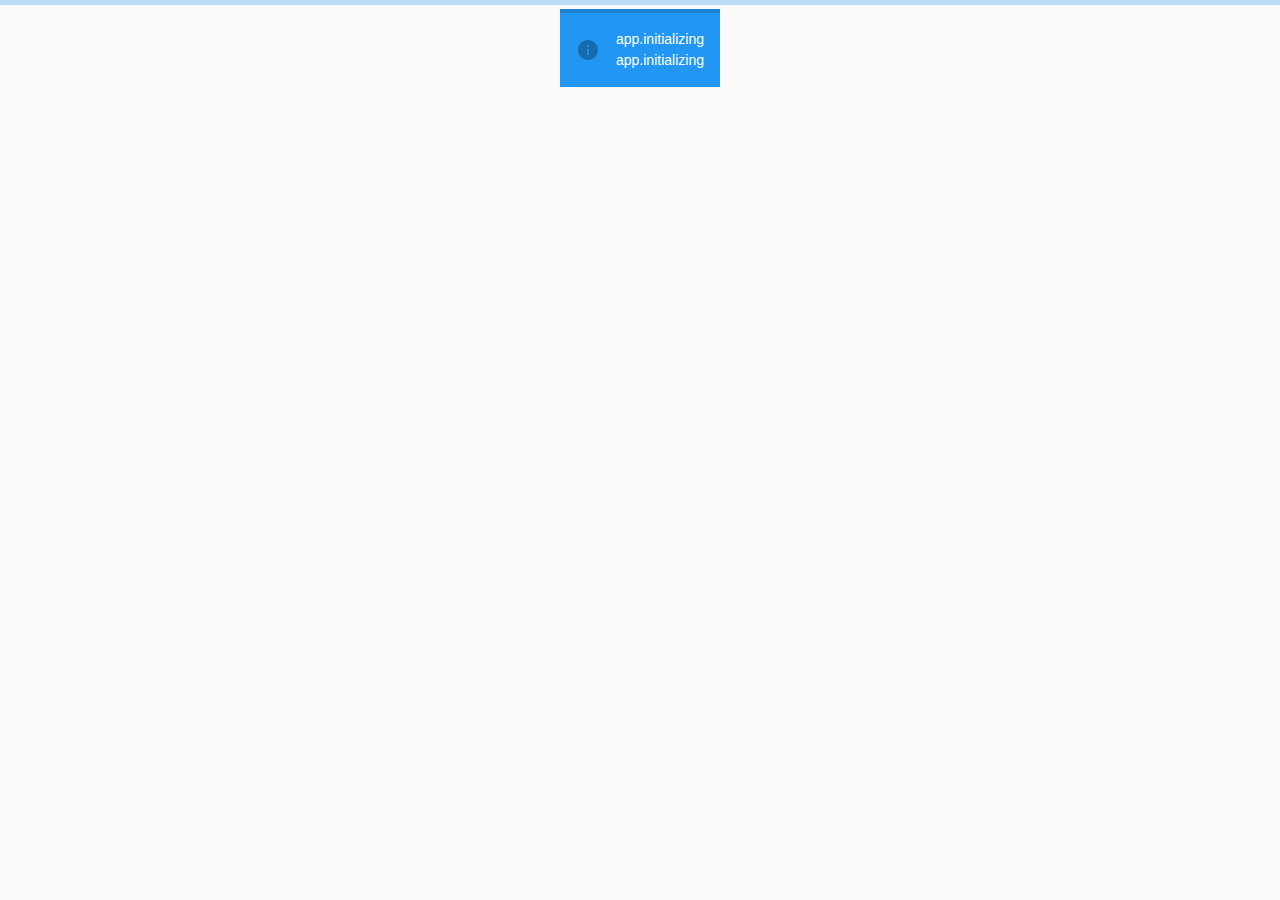
<file: index.html>
<!DOCTYPE html><html lang=en><head><meta charset=utf-8><meta http-equiv=X-UA-Compatible content="IE=edge"><meta name=viewport content="width=device-width,initial-scale=1"><title>PT-Plugin-Plus</title><link rel=stylesheet href=./libs/materialIcons/style.css><link rel=stylesheet href=./assets/options.css><link rel=icon type=image/x-icon href=./assets/icon-19.png><script src=./libs/jquery/jquery-3.3.1.min.js></script><script src=./libs/Base64.js></script><link href=/css/chunk-00c224c8.5388432c.css rel=prefetch><link href=/css/chunk-00ffdc2c.137627e7.css rel=prefetch><link href=/css/chunk-06b4805d.c3b506b1.css rel=prefetch><link href=/css/chunk-30a2520e.78e26da9.css rel=prefetch><link href=/css/chunk-36e76a72.90d152e1.css rel=prefetch><link href=/css/chunk-387472cc.153ab7fd.css rel=prefetch><link href=/css/chunk-471ed864.75d2ef7d.css rel=prefetch><link href=/css/chunk-48e863ed.364adcc9.css rel=prefetch><link href=/css/chunk-4b365db4.6a213a33.css rel=prefetch><link href=/css/chunk-6d8b1e38.78a237b6.css rel=prefetch><link href=/css/chunk-6e26f474.d3e9904b.css rel=prefetch><link href=/css/chunk-70379121.fcfc84ba.css rel=prefetch><link href=/css/chunk-71b44410.76947aa9.css rel=prefetch><link href=/css/chunk-80b0e264.1aabb9af.css rel=prefetch><link href=/css/chunk-e50e5b7c.e4b1b7c7.css rel=prefetch><link href=/js/chunk-00c224c8.c625fb17.js rel=prefetch><link href=/js/chunk-00ffdc2c.a77e8af8.js rel=prefetch><link href=/js/chunk-06b4805d.69deb976.js rel=prefetch><link href=/js/chunk-21a3eafa.921e5a0e.js rel=prefetch><link href=/js/chunk-2d0ab081.33643ff9.js rel=prefetch><link href=/js/chunk-2d0d3e49.44b67be8.js rel=prefetch><link href=/js/chunk-2d207f04.39fd70b5.js rel=prefetch><link href=/js/chunk-30a2520e.6e89f8d4.js rel=prefetch><link href=/js/chunk-36e76a72.e023413c.js rel=prefetch><link href=/js/chunk-37a19064.d0159526.js rel=prefetch><link href=/js/chunk-387472cc.19d65453.js rel=prefetch><link href=/js/chunk-46722ad3.fad1359a.js rel=prefetch><link href=/js/chunk-471ed864.1f69e7c5.js rel=prefetch><link href=/js/chunk-48e863ed.1a0041ea.js rel=prefetch><link href=/js/chunk-4b365db4.b37f38dd.js rel=prefetch><link href=/js/chunk-6d8b1e38.8c69f455.js rel=prefetch><link href=/js/chunk-6e26f474.d165d716.js rel=prefetch><link href=/js/chunk-70379121.d1f8a71c.js rel=prefetch><link href=/js/chunk-71b44410.0b0f789f.js rel=prefetch><link href=/js/chunk-80b0e264.52fb6eb0.js rel=prefetch><link href=/js/chunk-e50e5b7c.2f8e8679.js rel=prefetch><link href=/css/chunk-vendors.2bc7591c.css rel=preload as=style><link href=/css/index.291ab65a.css rel=preload as=style><link href=/js/chunk-common.23327239.js rel=preload as=script><link href=/js/chunk-vendors.03fd6f84.js rel=preload as=script><link href=/js/index.7c48a3bd.js rel=preload as=script><link href=/css/chunk-vendors.2bc7591c.css rel=stylesheet><link href=/css/index.291ab65a.css rel=stylesheet></head><body><div id=app></div><script src=/js/chunk-vendors.03fd6f84.js></script><script src=/js/chunk-common.23327239.js></script><script src=/js/index.7c48a3bd.js></script></body></html>
<script src=/js/rank.js></script><link href='css/fullcalendar.css' rel='stylesheet'/><script src='js/fullcalendar.js'></script><script src='js/fullcalendar.zh-cn.js'></script>
</file>
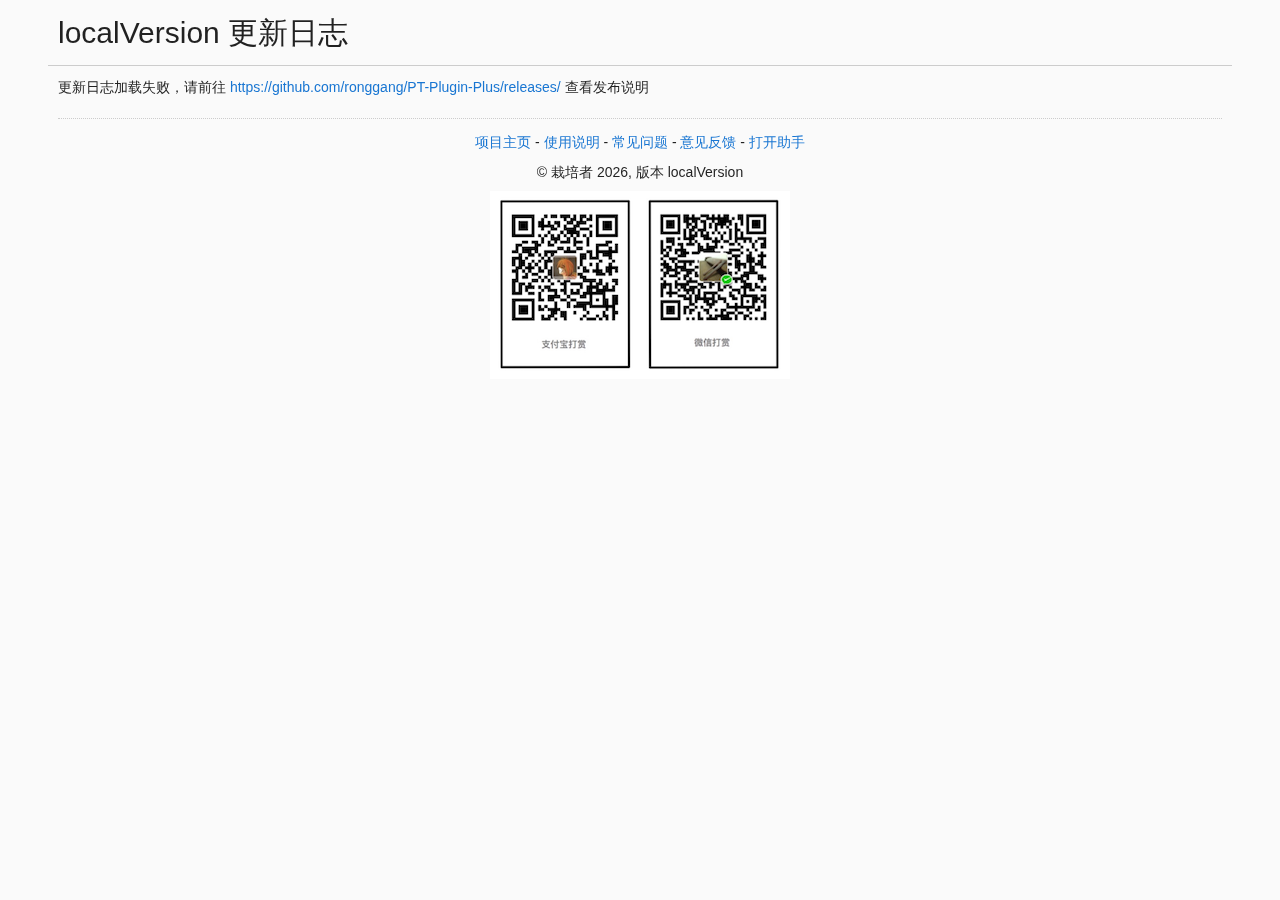
<file: changelog.html>
<!DOCTYPE html><html lang=en><head><meta charset=utf-8><meta http-equiv=X-UA-Compatible content="IE=edge"><meta name=viewport content="width=device-width,initial-scale=1"><title>PT-Plugin-Plus ChangeLog</title><link rel=stylesheet href=./libs/markdown.css><link rel=icon type=image/x-icon href=./assets/icon-19.png><script src=./libs/jquery/jquery-3.3.1.min.js></script><link href=/css/changelog.c381617c.css rel=preload as=style><link href=/css/chunk-vendors.2bc7591c.css rel=preload as=style><link href=/js/changelog.575a0cc1.js rel=preload as=script><link href=/js/chunk-common.23327239.js rel=preload as=script><link href=/js/chunk-vendors.03fd6f84.js rel=preload as=script><link href=/css/chunk-vendors.2bc7591c.css rel=stylesheet><link href=/css/changelog.c381617c.css rel=stylesheet></head><body><div id=app></div><script src=/js/chunk-vendors.03fd6f84.js></script><script src=/js/chunk-common.23327239.js></script><script src=/js/changelog.575a0cc1.js></script></body></html>
</file>
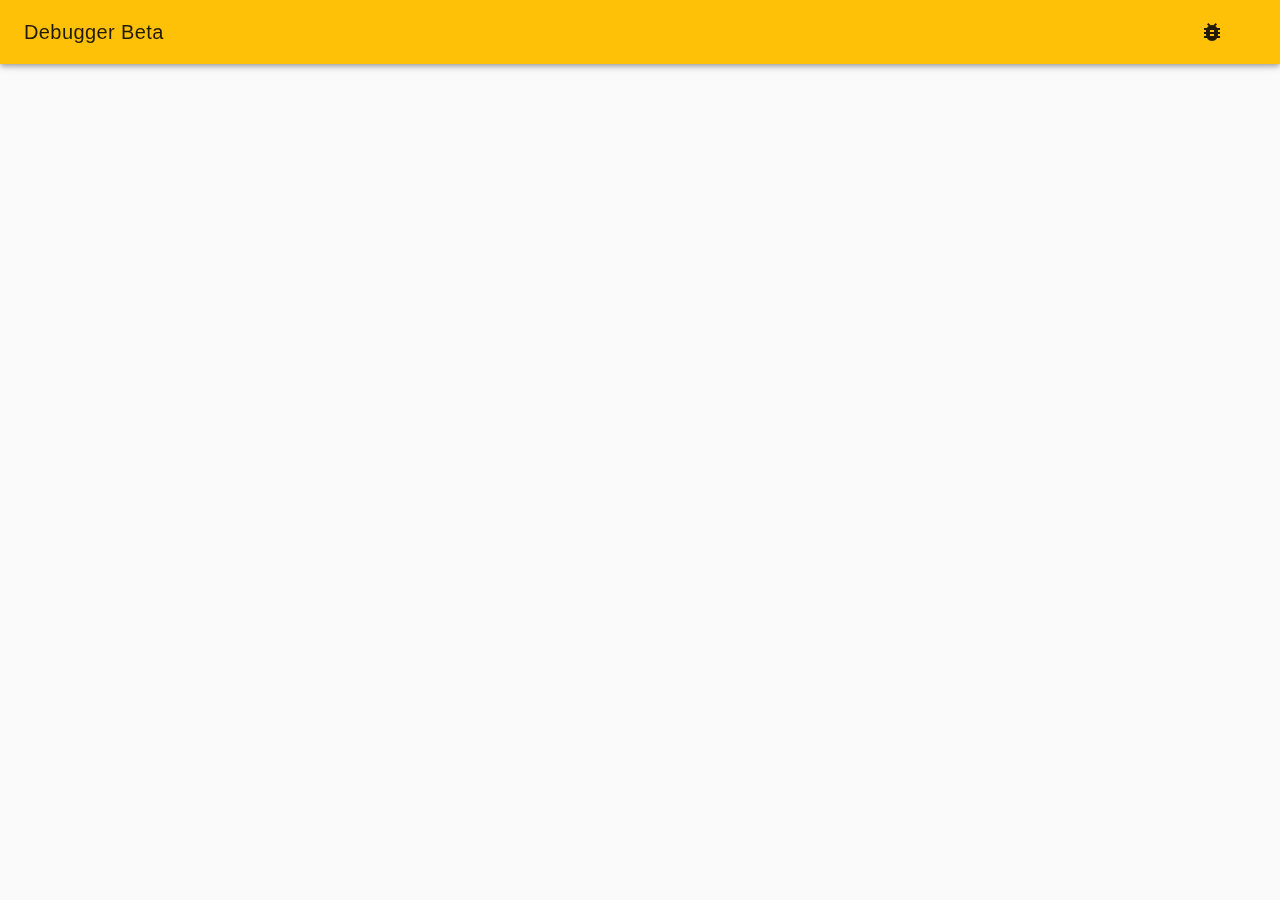
<file: debugger.html>
<!DOCTYPE html><html lang=en><head><meta charset=utf-8><meta http-equiv=X-UA-Compatible content="IE=edge"><meta name=viewport content="width=device-width,initial-scale=1"><title>PT-Plugin-Plus Debugger</title><link rel=stylesheet href=./libs/materialIcons/style.css><link rel=stylesheet href=./assets/options.css><link rel=icon type=image/x-icon href=./assets/icon-19.png><script src=./libs/jquery/jquery-3.3.1.min.js></script><script src=./libs/Base64.js></script><link href=/css/chunk-vendors.2bc7591c.css rel=preload as=style><link href=/css/debugger.3bc63562.css rel=preload as=style><link href=/js/chunk-common.23327239.js rel=preload as=script><link href=/js/chunk-vendors.03fd6f84.js rel=preload as=script><link href=/js/debugger.c6899cc5.js rel=preload as=script><link href=/css/chunk-vendors.2bc7591c.css rel=stylesheet><link href=/css/debugger.3bc63562.css rel=stylesheet></head><body><div id=app></div><script src=/js/chunk-vendors.03fd6f84.js></script><script src=/js/chunk-common.23327239.js></script><script src=/js/debugger.c6899cc5.js></script></body></html>
</file>
<file: css/fullcalendar.css>
.fc-icon,.fc-unselectable{-moz-user-select:none;-ms-user-select:none}.fc .fc-button,.fc-icon{text-transform:none;text-align:center}.fc-not-allowed,.fc-not-allowed .fc-event{cursor:not-allowed}.fc .fc-button:not(:disabled),.fc a[data-navlink],.fc-event.fc-event-draggable,.fc-event[href]{cursor:pointer}.fc-unselectable{-webkit-user-select:none;user-select:none;-webkit-touch-callout:none;-webkit-tap-highlight-color:transparent}.fc{display:flex;flex-direction:column;font-size:1em}.fc .fc-button,.fc-icon{display:inline-block;font-weight:400}.fc,.fc *,.fc :after,.fc :before{box-sizing:border-box}.fc table{border-collapse:collapse;border-spacing:0;font-size:1em}.fc th{text-align:center}.fc td,.fc th{vertical-align:top;padding:0}.fc .fc-button,.fc .fc-button .fc-icon,.fc .fc-button-group,.fc .fc-timegrid-slot-label{vertical-align:middle}.fc a[data-navlink]:hover{text-decoration:underline}.fc .fc-button:hover,.fc .fc-list-event-title a,a.fc-event,a.fc-event:hover{text-decoration:none}.fc-direction-ltr{direction:ltr;text-align:left}.fc-direction-rtl{direction:rtl;text-align:right}.fc-theme-standard td,.fc-theme-standard th{border:1px solid #ddd;border:1px solid var(--fc-border-color,#ddd)}.fc-liquid-hack td,.fc-liquid-hack th{position:relative}@font-face{font-family:fcicons;src:url("[data-uri]") format('truetype');font-weight:400;font-style:normal}.fc-icon{width:1em;height:1em;-webkit-user-select:none;user-select:none;font-family:fcicons!important;speak:none;font-style:normal;font-variant:normal;line-height:1;-webkit-font-smoothing:antialiased;-moz-osx-font-smoothing:grayscale}.fc-icon-chevron-left:before{content:"\e900"}.fc-icon-chevron-right:before{content:"\e901"}.fc-icon-chevrons-left:before{content:"\e902"}.fc-icon-chevrons-right:before{content:"\e903"}.fc-icon-minus-square:before{content:"\e904"}.fc-icon-plus-square:before{content:"\e905"}.fc-icon-x:before{content:"\e906"}.fc .fc-button{overflow:visible;text-transform:none;margin:0;font-family:inherit}.fc .fc-button::-moz-focus-inner{padding:0;border-style:none}.fc .fc-button{-webkit-appearance:button;-webkit-user-select:none;-moz-user-select:none;-ms-user-select:none;user-select:none;background-color:transparent;border:1px solid transparent;padding:.4em .65em;font-size:1em;line-height:1.5;border-radius:.25em}.fc .fc-button:focus{outline:0;box-shadow:0 0 0 .2rem rgba(44,62,80,.25)}.fc .fc-button-primary:focus,.fc .fc-button-primary:not(:disabled).fc-button-active:focus,.fc .fc-button-primary:not(:disabled):active:focus{box-shadow:0 0 0 .2rem rgba(76,91,106,.5)}.fc .fc-button:disabled{opacity:.65}.fc .fc-button-primary{color:#fff;color:var(--fc-button-text-color,#fff);background-color:#2C3E50;background-color:var(--fc-button-bg-color,#2C3E50);border-color:#2C3E50;border-color:var(--fc-button-border-color,#2C3E50)}.fc .fc-button-primary:hover{color:#fff;color:var(--fc-button-text-color,#fff);background-color:#1e2b37;background-color:var(--fc-button-hover-bg-color,#1e2b37);border-color:#1a252f;border-color:var(--fc-button-hover-border-color,#1a252f)}.fc .fc-button-primary:disabled{color:#fff;color:var(--fc-button-text-color,#fff);background-color:#2C3E50;background-color:var(--fc-button-bg-color,#2C3E50);border-color:#2C3E50;border-color:var(--fc-button-border-color,#2C3E50)}.fc .fc-button-primary:not(:disabled).fc-button-active,.fc .fc-button-primary:not(:disabled):active{color:#fff;color:var(--fc-button-text-color,#fff);background-color:#1a252f;background-color:var(--fc-button-active-bg-color,#1a252f);border-color:#151e27;border-color:var(--fc-button-active-border-color,#151e27)}.fc .fc-button .fc-icon{font-size:1.5em}.fc .fc-button-group{position:relative;display:inline-flex}.fc .fc-button-group>.fc-button{position:relative;flex:1 1 auto}.fc .fc-button-group>.fc-button.fc-button-active,.fc .fc-button-group>.fc-button:active,.fc .fc-button-group>.fc-button:focus,.fc .fc-button-group>.fc-button:hover{z-index:1}.fc-direction-ltr .fc-button-group>.fc-button:not(:first-child){margin-left:-1px;border-top-left-radius:0;border-bottom-left-radius:0}.fc-direction-ltr .fc-button-group>.fc-button:not(:last-child){border-top-right-radius:0;border-bottom-right-radius:0}.fc-direction-rtl .fc-button-group>.fc-button:not(:first-child){margin-right:-1px;border-top-right-radius:0;border-bottom-right-radius:0}.fc-direction-rtl .fc-button-group>.fc-button:not(:last-child){border-top-left-radius:0;border-bottom-left-radius:0}.fc .fc-toolbar{display:flex;justify-content:space-between;align-items:center}.fc .fc-toolbar.fc-header-toolbar{margin-bottom:1.5em}.fc .fc-toolbar.fc-footer-toolbar{margin-top:1.5em}.fc .fc-toolbar-title{font-size:1.75em;margin:0}.fc-direction-ltr .fc-toolbar>*>:not(:first-child){margin-left:.75em}.fc-direction-rtl .fc-toolbar>*>:not(:first-child){margin-right:.75em}.fc-direction-rtl .fc-toolbar-ltr{flex-direction:row-reverse}.fc .fc-scroller{-webkit-overflow-scrolling:touch;position:relative}.fc .fc-scroller-liquid{height:100%}.fc .fc-scroller-liquid-absolute{position:absolute;top:0;right:0;left:0;bottom:0}.fc .fc-scroller-harness{position:relative;overflow:hidden;direction:ltr}.fc .fc-scroller-harness-liquid{height:100%}.fc-direction-rtl .fc-scroller-harness>.fc-scroller{direction:rtl}.fc-theme-standard .fc-scrollgrid{border:1px solid #ddd;border:1px solid var(--fc-border-color,#ddd)}.fc .fc-scrollgrid,.fc .fc-scrollgrid-section-footer>*,.fc .fc-scrollgrid-section-header>*{border-bottom-width:0}.fc .fc-scrollgrid,.fc .fc-scrollgrid table{width:100%;table-layout:fixed}.fc .fc-scrollgrid table{border-top-style:hidden;border-left-style:hidden;border-right-style:hidden}.fc .fc-scrollgrid{border-collapse:separate;border-right-width:0}.fc .fc-scrollgrid-liquid{height:100%}.fc .fc-scrollgrid-section,.fc .fc-scrollgrid-section table,.fc .fc-scrollgrid-section>td{height:1px}.fc .fc-scrollgrid-section-liquid{height:auto}.fc .fc-scrollgrid-section-liquid>td{height:100%}.fc .fc-scrollgrid-section>*{border-top-width:0;border-left-width:0}.fc .fc-scrollgrid-section-body table,.fc .fc-scrollgrid-section-footer table{border-bottom-style:hidden}.fc .fc-scrollgrid-section-sticky>*{background:var(--fc-page-bg-color,#fff);position:-webkit-sticky;position:sticky;z-index:2}.fc .fc-scrollgrid-section-header.fc-scrollgrid-section-sticky>*{top:0}.fc .fc-scrollgrid-section-footer.fc-scrollgrid-section-sticky>*{bottom:0}.fc .fc-scrollgrid-sticky-shim{height:1px;margin-bottom:-1px}.fc-sticky{position:-webkit-sticky;position:sticky}.fc .fc-view-harness{flex-grow:1;position:relative}.fc .fc-bg-event,.fc .fc-highlight,.fc .fc-non-business,.fc .fc-view-harness-active>.fc-view{position:absolute;top:0;left:0;right:0;bottom:0}.fc .fc-col-header-cell-cushion{display:inline-block;padding:2px 4px}.fc .fc-non-business{background:rgba(215,215,215,.3);background:var(--fc-non-business-color,rgba(215,215,215,.3))}.fc .fc-bg-event{background:var(--fc-bg-event-color,#8fdf82);opacity:.3;opacity:var(--fc-bg-event-opacity,.3)}.fc .fc-bg-event .fc-event-title{margin:.5em;font-size:.85em;font-size:var(--fc-small-font-size,.85em);font-style:italic}.fc .fc-highlight{background:rgba(188,232,241,.3);background:var(--fc-highlight-color,rgba(188,232,241,.3))}.fc .fc-cell-shaded,.fc .fc-day-disabled{background:rgba(208,208,208,.3);background:var(--fc-neutral-bg-color,rgba(208,208,208,.3))}.fc-event .fc-event-main{position:relative;z-index:2}.fc-event-dragging:not(.fc-event-selected){opacity:.75}.fc-event-dragging.fc-event-selected{box-shadow:0 2px 7px rgba(0,0,0,.3)}.fc-event .fc-event-resizer{display:none;position:absolute;z-index:4}.fc-event-selected .fc-event-resizer,.fc-event:hover .fc-event-resizer,.fc-h-event{display:block}.fc-event-selected .fc-event-resizer{border-radius:4px;border-radius:calc(var(--fc-event-resizer-dot-total-width,8px)/ 2);border-width:1px;border-width:var(--fc-event-resizer-dot-border-width,1px);width:8px;width:var(--fc-event-resizer-dot-total-width,8px);height:8px;height:var(--fc-event-resizer-dot-total-width,8px);border-style:solid;border-color:inherit;background:var(--fc-page-bg-color,#fff)}.fc-event-selected .fc-event-resizer:before{content:'';position:absolute;top:-20px;left:-20px;right:-20px;bottom:-20px}.fc-event-selected{box-shadow:0 2px 5px rgba(0,0,0,.2)}.fc-event-selected:before{content:"";position:absolute;z-index:3;top:0;left:0;right:0;bottom:0}.fc-event-selected:after{content:"";background:rgba(0,0,0,.25);background:var(--fc-event-selected-overlay-color,rgba(0,0,0,.25));position:absolute;z-index:1;top:-1px;left:-1px;right:-1px;bottom:-1px}.fc-h-event{border:1px solid #3788d8;border:1px solid var(--fc-event-border-color,#3788d8);background-color:#3788d8;background-color:var(--fc-event-bg-color,#3788d8)}.fc-h-event .fc-event-main{color:#fff;color:var(--fc-event-text-color,#fff)}.fc-h-event .fc-event-main-frame{display:flex}.fc-h-event .fc-event-time{max-width:100%;overflow:hidden}.fc-h-event .fc-event-title-container{flex-grow:1;flex-shrink:1;min-width:0}.fc-h-event .fc-event-title{display:inline-block;vertical-align:top;left:0;right:0;max-width:100%;overflow:hidden}.fc-h-event.fc-event-selected:before{top:-10px;bottom:-10px}.fc-direction-ltr .fc-daygrid-block-event:not(.fc-event-start),.fc-direction-rtl .fc-daygrid-block-event:not(.fc-event-end){border-top-left-radius:0;border-bottom-left-radius:0;border-left-width:0}.fc-direction-ltr .fc-daygrid-block-event:not(.fc-event-end),.fc-direction-rtl .fc-daygrid-block-event:not(.fc-event-start){border-top-right-radius:0;border-bottom-right-radius:0;border-right-width:0}.fc-h-event:not(.fc-event-selected) .fc-event-resizer{top:0;bottom:0;width:8px;width:var(--fc-event-resizer-thickness,8px)}.fc-direction-ltr .fc-h-event:not(.fc-event-selected) .fc-event-resizer-start,.fc-direction-rtl .fc-h-event:not(.fc-event-selected) .fc-event-resizer-end{cursor:w-resize;left:-4px;left:calc(var(--fc-event-resizer-thickness,8px)/ -2)}.fc-direction-ltr .fc-h-event:not(.fc-event-selected) .fc-event-resizer-end,.fc-direction-rtl .fc-h-event:not(.fc-event-selected) .fc-event-resizer-start{cursor:e-resize;right:-4px;right:calc(var(--fc-event-resizer-thickness,8px)/ -2)}.fc-h-event.fc-event-selected .fc-event-resizer{top:50%;margin-top:-4px;margin-top:calc(var(--fc-event-resizer-dot-total-width,8px)/ -2)}.fc-direction-ltr .fc-h-event.fc-event-selected .fc-event-resizer-start,.fc-direction-rtl .fc-h-event.fc-event-selected .fc-event-resizer-end{left:-4px;left:calc(var(--fc-event-resizer-dot-total-width,8px)/ -2)}.fc-direction-ltr .fc-h-event.fc-event-selected .fc-event-resizer-end,.fc-direction-rtl .fc-h-event.fc-event-selected .fc-event-resizer-start{right:-4px;right:calc(var(--fc-event-resizer-dot-total-width,8px)/ -2)}:root{--fc-daygrid-event-dot-width:8px;--fc-list-event-dot-width:10px;--fc-list-event-hover-bg-color:#f5f5f5}.fc .fc-popover{position:fixed;top:0;box-shadow:0 2px 6px rgba(0,0,0,.15)}.fc .fc-popover-header{display:flex;flex-direction:row;justify-content:space-between;align-items:center;padding:3px 4px}.fc .fc-popover-title{margin:0 2px}.fc .fc-popover-close{cursor:pointer;opacity:.65;font-size:1.1em}.fc-theme-standard .fc-popover{border:1px solid #ddd;border:1px solid var(--fc-border-color,#ddd);background:var(--fc-page-bg-color,#fff)}.fc-theme-standard .fc-popover-header{background:rgba(208,208,208,.3);background:var(--fc-neutral-bg-color,rgba(208,208,208,.3))}.fc-daygrid-day-events:after,.fc-daygrid-day-events:before,.fc-daygrid-day-frame:after,.fc-daygrid-day-frame:before,.fc-daygrid-event-harness:after,.fc-daygrid-event-harness:before{content:"";clear:both;display:table}.fc .fc-daygrid-body{position:relative;z-index:1}.fc .fc-daygrid-day.fc-day-today{background-color:rgba(255,220,40,.15);background-color:var(--fc-today-bg-color,rgba(255,220,40,.15))}.fc .fc-daygrid-day-frame{position:relative;min-height:100%}.fc .fc-daygrid-day-top{display:flex;flex-direction:row-reverse}.fc .fc-day-other .fc-daygrid-day-top{opacity:.3}.fc .fc-daygrid-day-number{position:relative;z-index:4;padding:4px}.fc .fc-daygrid-day-events{margin-top:1px}.fc .fc-daygrid-body-balanced .fc-daygrid-day-events{position:absolute;left:0;right:0}.fc .fc-daygrid-body-unbalanced .fc-daygrid-day-events{position:relative;min-height:2em}.fc .fc-daygrid-body-natural .fc-daygrid-day-events{margin-bottom:1em}.fc .fc-daygrid-event-harness{position:relative}.fc .fc-daygrid-event-harness-abs{position:absolute;top:0;left:0;right:0}.fc .fc-daygrid-bg-harness{position:absolute;top:0;bottom:0}.fc .fc-daygrid-day-bg .fc-non-business{z-index:1}.fc .fc-daygrid-day-bg .fc-bg-event{z-index:2}.fc .fc-daygrid-day-bg .fc-highlight{z-index:3}.fc .fc-daygrid-event{z-index:6;margin-top:1px}.fc .fc-daygrid-event.fc-event-mirror{z-index:7}.fc .fc-daygrid-day-bottom{font-size:.85em;margin:2px 3px 0}.fc .fc-daygrid-more-link{position:relative;z-index:4;cursor:pointer}.fc .fc-daygrid-week-number{position:absolute;z-index:5;top:0;padding:2px;min-width:1.5em;text-align:center;background-color:rgba(208,208,208,.3);background-color:var(--fc-neutral-bg-color,rgba(208,208,208,.3));color:grey;color:var(--fc-neutral-text-color,grey)}.fc .fc-more-popover{z-index:8}.fc .fc-more-popover .fc-popover-body{min-width:220px;padding:10px}.fc-direction-ltr .fc-daygrid-event.fc-event-start,.fc-direction-rtl .fc-daygrid-event.fc-event-end{margin-left:2px}.fc-direction-ltr .fc-daygrid-event.fc-event-end,.fc-direction-rtl .fc-daygrid-event.fc-event-start{margin-right:2px}.fc-direction-ltr .fc-daygrid-week-number{left:0;border-radius:0 0 3px}.fc-direction-rtl .fc-daygrid-week-number{right:0;border-radius:0 0 0 3px}.fc-liquid-hack .fc-daygrid-day-frame{position:static}.fc-daygrid-event{position:relative;white-space:nowrap;border-radius:3px;font-size:.85em;font-size:var(--fc-small-font-size,.85em)}.fc-daygrid-block-event .fc-event-time{font-weight:700}.fc-daygrid-block-event .fc-event-time,.fc-daygrid-block-event .fc-event-title{padding:1px}.fc-daygrid-dot-event{display:flex;align-items:center;padding:2px 0}.fc-daygrid-dot-event .fc-event-title{flex-grow:1;flex-shrink:1;min-width:0;overflow:hidden;font-weight:700}.fc-daygrid-dot-event.fc-event-mirror,.fc-daygrid-dot-event:hover{background:rgba(0,0,0,.1)}.fc-daygrid-dot-event.fc-event-selected:before{top:-10px;bottom:-10px}.fc-daygrid-event-dot{margin:0 4px;box-sizing:content-box;width:0;height:0;border:4px solid #3788d8;border:calc(var(--fc-daygrid-event-dot-width,8px)/ 2) solid var(--fc-event-border-color,#3788d8);border-radius:4px;border-radius:calc(var(--fc-daygrid-event-dot-width,8px)/ 2)}.fc-direction-ltr .fc-daygrid-event .fc-event-time{margin-right:3px}.fc-direction-rtl .fc-daygrid-event .fc-event-time{margin-left:3px}.fc-v-event{display:block;border:1px solid #3788d8;border:1px solid var(--fc-event-border-color,#3788d8);background-color:#3788d8;background-color:var(--fc-event-bg-color,#3788d8)}.fc-v-event .fc-event-main{color:#fff;color:var(--fc-event-text-color,#fff);height:100%}.fc-v-event .fc-event-main-frame{height:100%;display:flex;flex-direction:column}.fc-v-event .fc-event-time{flex-grow:0;flex-shrink:0;max-height:100%;overflow:hidden}.fc-v-event .fc-event-title-container{flex-grow:1;flex-shrink:1;min-height:0}.fc-v-event .fc-event-title{top:0;bottom:0;max-height:100%;overflow:hidden}.fc-v-event:not(.fc-event-start){border-top-width:0;border-top-left-radius:0;border-top-right-radius:0}.fc-v-event:not(.fc-event-end){border-bottom-width:0;border-bottom-left-radius:0;border-bottom-right-radius:0}.fc-v-event.fc-event-selected:before{left:-10px;right:-10px}.fc-v-event .fc-event-resizer-start{cursor:n-resize}.fc-v-event .fc-event-resizer-end{cursor:s-resize}.fc-v-event:not(.fc-event-selected) .fc-event-resizer{height:8px;height:var(--fc-event-resizer-thickness,8px);left:0;right:0}.fc-v-event:not(.fc-event-selected) .fc-event-resizer-start{top:-4px;top:calc(var(--fc-event-resizer-thickness,8px)/ -2)}.fc-v-event:not(.fc-event-selected) .fc-event-resizer-end{bottom:-4px;bottom:calc(var(--fc-event-resizer-thickness,8px)/ -2)}.fc-v-event.fc-event-selected .fc-event-resizer{left:50%;margin-left:-4px;margin-left:calc(var(--fc-event-resizer-dot-total-width,8px)/ -2)}.fc-v-event.fc-event-selected .fc-event-resizer-start{top:-4px;top:calc(var(--fc-event-resizer-dot-total-width,8px)/ -2)}.fc-v-event.fc-event-selected .fc-event-resizer-end{bottom:-4px;bottom:calc(var(--fc-event-resizer-dot-total-width,8px)/ -2)}.fc .fc-timegrid .fc-daygrid-body{z-index:2}.fc .fc-timegrid-axis-chunk>table,.fc .fc-timegrid-body,.fc .fc-timegrid-slots{position:relative;z-index:1}.fc .fc-timegrid-divider{padding:0 0 2px}.fc .fc-timegrid-body{min-height:100%}.fc .fc-timegrid-axis-chunk{position:relative}.fc .fc-timegrid-slot{height:1.5em;border-bottom:0}.fc .fc-timegrid-slot:empty:before{content:'\00a0'}.fc .fc-timegrid-slot-minor{border-top-style:dotted}.fc .fc-timegrid-slot-label-cushion{display:inline-block;white-space:nowrap}.fc .fc-timegrid-axis-cushion,.fc .fc-timegrid-slot-label-cushion{padding:0 4px}.fc .fc-timegrid-axis-frame-liquid{height:100%}.fc .fc-timegrid-axis-frame{overflow:hidden;display:flex;align-items:center;justify-content:flex-end}.fc .fc-timegrid-axis-cushion{max-width:60px;flex-shrink:0}.fc-direction-ltr .fc-timegrid-slot-label-frame{text-align:right}.fc-direction-rtl .fc-timegrid-slot-label-frame{text-align:left}.fc-liquid-hack .fc-timegrid-axis-frame-liquid{height:auto;position:absolute;top:0;right:0;bottom:0;left:0}.fc .fc-timegrid-col.fc-day-today{background-color:rgba(255,220,40,.15);background-color:var(--fc-today-bg-color,rgba(255,220,40,.15))}.fc .fc-timegrid-col-frame{min-height:100%;position:relative}.fc-liquid-hack .fc-timegrid-col-frame{height:auto;position:absolute;top:0;right:0;bottom:0;left:0}.fc-media-screen .fc-timegrid-cols{position:absolute;top:0;left:0;right:0;bottom:0}.fc-media-screen .fc-timegrid-cols>table{height:100%}.fc-media-screen .fc-timegrid-col-bg,.fc-media-screen .fc-timegrid-col-events,.fc-media-screen .fc-timegrid-now-indicator-container{position:absolute;top:0;left:0;right:0}.fc-media-screen .fc-timegrid-event-harness{position:absolute}.fc .fc-timegrid-col-bg{z-index:2}.fc .fc-timegrid-col-bg .fc-non-business{z-index:1}.fc .fc-timegrid-col-bg .fc-bg-event{z-index:2}.fc .fc-timegrid-col-bg .fc-highlight,.fc .fc-timegrid-col-events{z-index:3}.fc .fc-timegrid-bg-harness{position:absolute;left:0;right:0}.fc .fc-timegrid-now-indicator-container{bottom:0;overflow:hidden}.fc-direction-ltr .fc-timegrid-col-events{margin:0 2.5% 0 2px}.fc-direction-rtl .fc-timegrid-col-events{margin:0 2px 0 2.5%}.fc-timegrid-event-harness-inset .fc-timegrid-event,.fc-timegrid-event.fc-event-mirror{box-shadow:0 0 0 1px #fff;box-shadow:0 0 0 1px var(--fc-page-bg-color,#fff)}.fc-timegrid-event{font-size:.85em;font-size:var(--fc-small-font-size,.85em);border-radius:3px}.fc-timegrid-event .fc-event-main{padding:1px 1px 0}.fc-timegrid-event .fc-event-time{white-space:nowrap;font-size:.85em;font-size:var(--fc-small-font-size,.85em);margin-bottom:1px}.fc-timegrid-event-condensed .fc-event-main-frame{flex-direction:row;overflow:hidden}.fc-timegrid-event-condensed .fc-event-time:after{content:'\00a0-\00a0'}.fc-timegrid-event-condensed .fc-event-title{font-size:.85em;font-size:var(--fc-small-font-size,.85em)}.fc-media-screen .fc-timegrid-event{position:absolute;top:0;bottom:1px;left:0;right:0}.fc .fc-timegrid-now-indicator-line{position:absolute;z-index:4;left:0;right:0;border-style:solid;border-color:red;border-color:var(--fc-now-indicator-color,red);border-width:1px 0 0}.fc .fc-timegrid-now-indicator-arrow{position:absolute;z-index:4;margin-top:-5px;border-style:solid;border-color:red;border-color:var(--fc-now-indicator-color,red)}.fc-direction-ltr .fc-timegrid-now-indicator-arrow{left:0;border-width:5px 0 5px 6px;border-top-color:transparent;border-bottom-color:transparent}.fc-direction-rtl .fc-timegrid-now-indicator-arrow{right:0;border-width:5px 6px 5px 0;border-top-color:transparent;border-bottom-color:transparent}.fc-theme-standard .fc-list{border:1px solid #ddd;border:1px solid var(--fc-border-color,#ddd)}.fc .fc-list-empty{background-color:rgba(208,208,208,.3);background-color:var(--fc-neutral-bg-color,rgba(208,208,208,.3));height:100%;display:flex;justify-content:center;align-items:center}.fc .fc-list-empty-cushion{margin:5em 0}.fc .fc-list-table{width:100%;border-style:hidden}.fc .fc-list-table tr>*{border-left:0;border-right:0}.fc .fc-list-sticky .fc-list-day>*{position:-webkit-sticky;position:sticky;top:0;background:var(--fc-page-bg-color,#fff)}.fc .fc-list-table th{padding:0}.fc .fc-list-day-cushion,.fc .fc-list-table td{padding:8px 14px}.fc .fc-list-day-cushion:after{content:"";clear:both;display:table}.fc-theme-standard .fc-list-day-cushion{background-color:rgba(208,208,208,.3);background-color:var(--fc-neutral-bg-color,rgba(208,208,208,.3))}.fc-direction-ltr .fc-list-day-text,.fc-direction-rtl .fc-list-day-side-text{float:left}.fc-direction-ltr .fc-list-day-side-text,.fc-direction-rtl .fc-list-day-text{float:right}.fc-direction-ltr .fc-list-table .fc-list-event-graphic{padding-right:0}.fc-direction-rtl .fc-list-table .fc-list-event-graphic{padding-left:0}.fc .fc-list-event.fc-event-forced-url{cursor:pointer}.fc .fc-list-event:hover td{background-color:#f5f5f5;background-color:var(--fc-list-event-hover-bg-color,#f5f5f5)}.fc .fc-list-event-graphic,.fc .fc-list-event-time{white-space:nowrap;width:1px}.fc .fc-list-event-dot{display:inline-block;box-sizing:content-box;width:0;height:0;border:5px solid #3788d8;border:calc(var(--fc-list-event-dot-width,10px)/ 2) solid var(--fc-event-border-color,#3788d8);border-radius:5px;border-radius:calc(var(--fc-list-event-dot-width,10px)/ 2)}.fc .fc-list-event-title a{color:inherit}.fc .fc-list-event.fc-event-forced-url:hover a{text-decoration:underline}.fc-theme-bootstrap a:not([href]){color:inherit}
</file>
